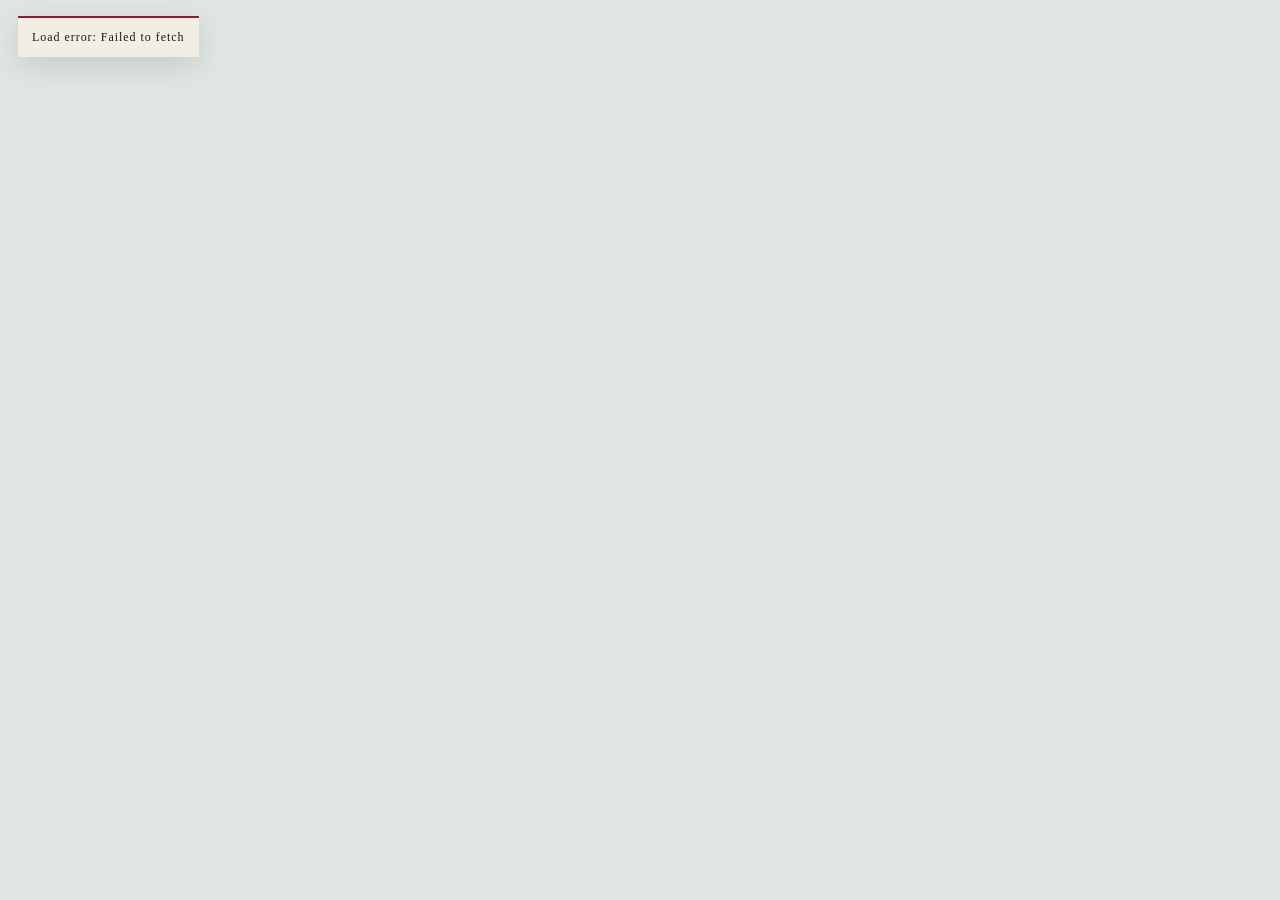
<file: site/scenes/campus-fudan/glb_view.html>
<!doctype html>
<html lang="zh-CN"><head><meta charset="utf-8"><meta name="viewport" content="width=device-width,initial-scale=1"><title>GLB Preview</title>
<style>html,body{margin:0;height:100%;overflow:hidden;background:#dfe6e4}#c{display:block;width:100%;height:100%}#hud{position:fixed;left:18px;top:16px;color:#1b1712;font:12px/1.6 "Songti SC",serif;letter-spacing:.08em;background:rgba(245,239,227,.86);padding:10px 14px;border-top:2px solid #8f1d2c;box-shadow:0 8px 30px rgba(0,0,0,.12)}</style>
<link rel="icon" href="data:,">
<script type="importmap">{"imports":{"three":"./vendor/three.module.js","three/addons/":"./vendor/addons/"}}</script></head>
<body><canvas id="c"></canvas><div id="hud">Loading…</div>
<script type="module">
import * as THREE from 'three';
import { OrbitControls } from 'three/addons/controls/OrbitControls.js';
import { GLTFLoader } from 'three/addons/loaders/GLTFLoader.js';
const params=new URLSearchParams(location.search);
const url=params.get('m')||'https://enkoic.github.io/fudan-voxel-campus/models/fudan-three-campuses.glb';
const canvas=document.querySelector('#c'); const hud=document.querySelector('#hud');
const renderer=new THREE.WebGLRenderer({canvas,antialias:true}); renderer.setPixelRatio(Math.min(devicePixelRatio,1.5)); renderer.setSize(innerWidth,innerHeight);
renderer.outputColorSpace=THREE.SRGBColorSpace; renderer.toneMapping=THREE.ACESFilmicToneMapping; renderer.toneMappingExposure=1.0;
const scene=new THREE.Scene(); scene.background=new THREE.Color('#dfe6e4'); scene.fog=new THREE.FogExp2('#dfe6e4',0.00005);
const camera=new THREE.PerspectiveCamera(45,innerWidth/innerHeight,1,30000);
const controls=new OrbitControls(camera,canvas); window.__CAMERA=camera; window.__CONTROLS=controls; controls.enableDamping=true; controls.dampingFactor=.07; controls.maxPolarAngle=Math.PI*.49;
scene.add(new THREE.AmbientLight(0xffffff,1.4)); scene.add(new THREE.HemisphereLight(0xdfeef7,0x7d7060,1.2));
const key=new THREE.DirectionalLight(0xfff0d8,2.4); key.position.set(-3000,4500,2500); scene.add(key);
const fill=new THREE.DirectionalLight(0xacc8df,0.8); fill.position.set(3000,2000,2500); scene.add(fill);
const loader=new GLTFLoader();
loader.load(url,(gltf)=>{
  const root=gltf.scene; scene.add(root); window.__ROOT=root;
  const box=new THREE.Box3().setFromObject(root); const size=box.getSize(new THREE.Vector3()); const center=box.getCenter(new THREE.Vector3());
  const maxDim=Math.max(size.x,size.y,size.z); const dist=maxDim*1.08;
  camera.position.set(center.x+dist*.38, center.y+dist*.48, center.z+dist*.92); controls.target.copy(center); controls.minDistance=maxDim*.1; controls.maxDistance=maxDim*4; controls.update();
  let meshes=0, labels=0, tris=0; root.traverse(o=>{ if(o.isMesh){meshes++; if(o.material?.transparent) labels++; const g=o.geometry; if(g?.index) tris+=g.index.count/3; else if(g?.attributes?.position) tris+=g.attributes.position.count/3; }});
  hud.textContent=`${url.split('/').pop()}  ·  ${meshes} meshes / ${Math.round(tris).toLocaleString()} tris / ${labels} transparent`;
  window.__ready=true; window.__stats={meshes,tris,labels,size:size.toArray(),center:center.toArray()};
},undefined,(e)=>{hud.textContent='Load error: '+e.message; console.error(e);});
addEventListener('resize',()=>{camera.aspect=innerWidth/innerHeight;camera.updateProjectionMatrix();renderer.setSize(innerWidth,innerHeight);});
(function loop(){requestAnimationFrame(loop);controls.update();renderer.render(scene,camera);})();
</script></body></html>
</file>
